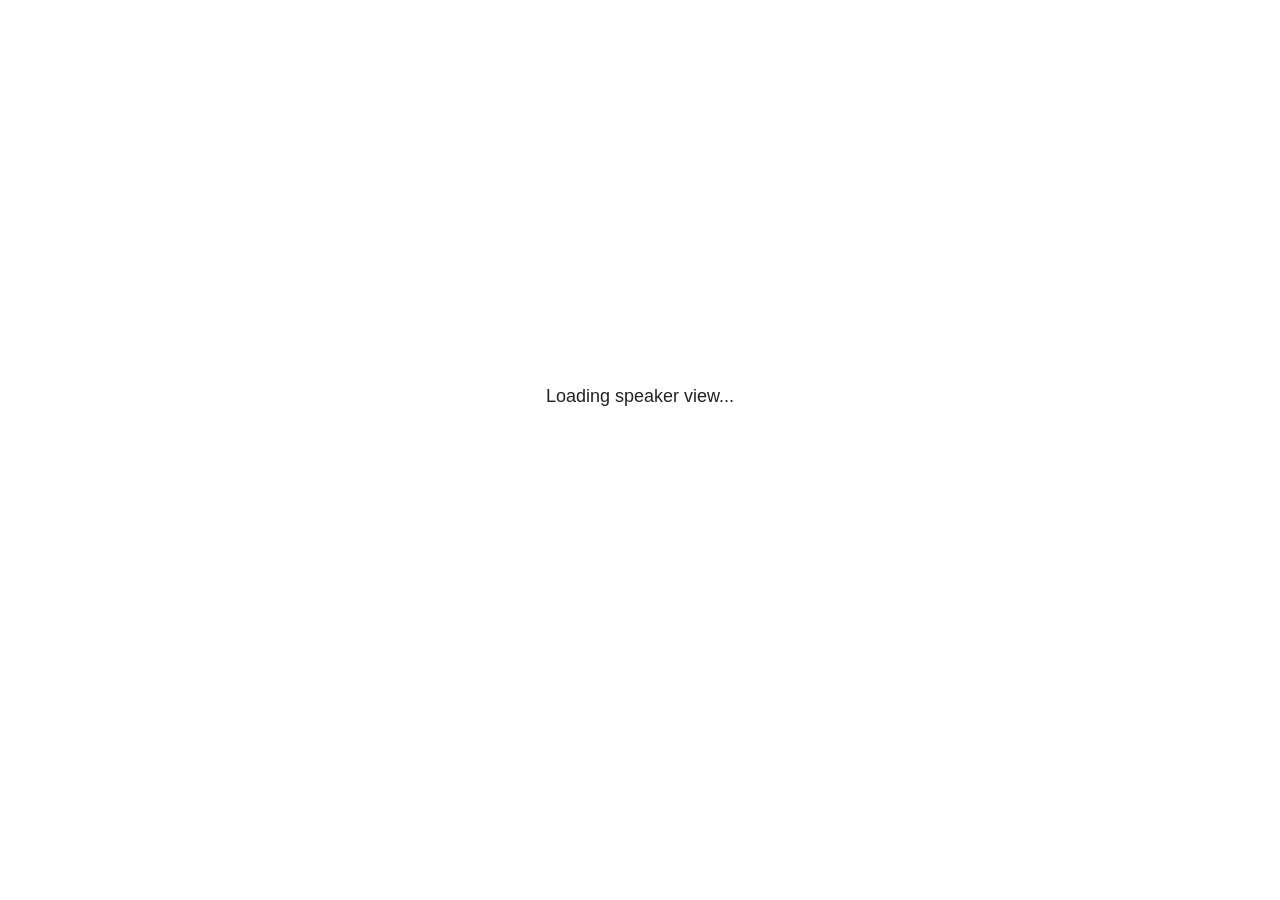
<file: documents/capacitacion-git/capacitacion-git_files/libs/revealjs/plugin/notes/speaker-view.html>
<!--
	NOTE: You need to build the notes plugin after making changes to this file.
-->
<html lang="en">
	<head>
		<meta charset="utf-8">

		<title>reveal.js - Speaker View</title>

		<style>
			body {
				font-family: Helvetica;
				font-size: 18px;
			}

			#current-slide,
			#upcoming-slide,
			#speaker-controls {
				padding: 6px;
				box-sizing: border-box;
				-moz-box-sizing: border-box;
			}

			#current-slide iframe,
			#upcoming-slide iframe {
				width: 100%;
				height: 100%;
				border: 1px solid #ddd;
			}

			#current-slide .label,
			#upcoming-slide .label {
				position: absolute;
				top: 10px;
				left: 10px;
				z-index: 2;
			}

			#connection-status {
				position: absolute;
				top: 0;
				left: 0;
				width: 100%;
				height: 100%;
				z-index: 20;
				padding: 30% 20% 20% 20%;
				font-size: 18px;
				color: #222;
				background: #fff;
				text-align: center;
				box-sizing: border-box;
				line-height: 1.4;
			}

			.overlay-element {
				height: 34px;
				line-height: 34px;
				padding: 0 10px;
				text-shadow: none;
				background: rgba( 220, 220, 220, 0.8 );
				color: #222;
				font-size: 14px;
			}

			.overlay-element.interactive:hover {
				background: rgba( 220, 220, 220, 1 );
			}

			#current-slide {
				position: absolute;
				width: 60%;
				height: 100%;
				top: 0;
				left: 0;
				padding-right: 0;
			}

			#upcoming-slide {
				position: absolute;
				width: 40%;
				height: 40%;
				right: 0;
				top: 0;
			}

			/* Speaker controls */
			#speaker-controls {
				position: absolute;
				top: 40%;
				right: 0;
				width: 40%;
				height: 60%;
				overflow: auto;
				font-size: 18px;
			}

				.speaker-controls-time.hidden,
				.speaker-controls-notes.hidden {
					display: none;
				}

				.speaker-controls-time .label,
				.speaker-controls-pace .label,
				.speaker-controls-notes .label {
					text-transform: uppercase;
					font-weight: normal;
					font-size: 0.66em;
					color: #666;
					margin: 0;
				}

				.speaker-controls-time, .speaker-controls-pace {
					border-bottom: 1px solid rgba( 200, 200, 200, 0.5 );
					margin-bottom: 10px;
					padding: 10px 16px;
					padding-bottom: 20px;
					cursor: pointer;
				}

				.speaker-controls-time .reset-button {
					opacity: 0;
					float: right;
					color: #666;
					text-decoration: none;
				}
				.speaker-controls-time:hover .reset-button {
					opacity: 1;
				}

				.speaker-controls-time .timer,
				.speaker-controls-time .clock {
					width: 50%;
				}

				.speaker-controls-time .timer,
				.speaker-controls-time .clock,
				.speaker-controls-time .pacing .hours-value,
				.speaker-controls-time .pacing .minutes-value,
				.speaker-controls-time .pacing .seconds-value {
					font-size: 1.9em;
				}

				.speaker-controls-time .timer {
					float: left;
				}

				.speaker-controls-time .clock {
					float: right;
					text-align: right;
				}

				.speaker-controls-time span.mute {
					opacity: 0.3;
				}

				.speaker-controls-time .pacing-title {
					margin-top: 5px;
				}

				.speaker-controls-time .pacing.ahead {
					color: blue;
				}

				.speaker-controls-time .pacing.on-track {
					color: green;
				}

				.speaker-controls-time .pacing.behind {
					color: red;
				}

				.speaker-controls-notes {
					padding: 10px 16px;
				}

				.speaker-controls-notes .value {
					margin-top: 5px;
					line-height: 1.4;
					font-size: 1.2em;
				}

			/* Layout selector */
			#speaker-layout {
				position: absolute;
				top: 10px;
				right: 10px;
				color: #222;
				z-index: 10;
			}
				#speaker-layout select {
					position: absolute;
					width: 100%;
					height: 100%;
					top: 0;
					left: 0;
					border: 0;
					box-shadow: 0;
					cursor: pointer;
					opacity: 0;

					font-size: 1em;
					background-color: transparent;

					-moz-appearance: none;
					-webkit-appearance: none;
					-webkit-tap-highlight-color: rgba(0, 0, 0, 0);
				}

				#speaker-layout select:focus {
					outline: none;
					box-shadow: none;
				}

			.clear {
				clear: both;
			}

			/* Speaker layout: Wide */
			body[data-speaker-layout="wide"] #current-slide,
			body[data-speaker-layout="wide"] #upcoming-slide {
				width: 50%;
				height: 45%;
				padding: 6px;
			}

			body[data-speaker-layout="wide"] #current-slide {
				top: 0;
				left: 0;
			}

			body[data-speaker-layout="wide"] #upcoming-slide {
				top: 0;
				left: 50%;
			}

			body[data-speaker-layout="wide"] #speaker-controls {
				top: 45%;
				left: 0;
				width: 100%;
				height: 50%;
				font-size: 1.25em;
			}

			/* Speaker layout: Tall */
			body[data-speaker-layout="tall"] #current-slide,
			body[data-speaker-layout="tall"] #upcoming-slide {
				width: 45%;
				height: 50%;
				padding: 6px;
			}

			body[data-speaker-layout="tall"] #current-slide {
				top: 0;
				left: 0;
			}

			body[data-speaker-layout="tall"] #upcoming-slide {
				top: 50%;
				left: 0;
			}

			body[data-speaker-layout="tall"] #speaker-controls {
				padding-top: 40px;
				top: 0;
				left: 45%;
				width: 55%;
				height: 100%;
				font-size: 1.25em;
			}

			/* Speaker layout: Notes only */
			body[data-speaker-layout="notes-only"] #current-slide,
			body[data-speaker-layout="notes-only"] #upcoming-slide {
				display: none;
			}

			body[data-speaker-layout="notes-only"] #speaker-controls {
				padding-top: 40px;
				top: 0;
				left: 0;
				width: 100%;
				height: 100%;
				font-size: 1.25em;
			}

			@media screen and (max-width: 1080px) {
				body[data-speaker-layout="default"] #speaker-controls {
					font-size: 16px;
				}
			}

			@media screen and (max-width: 900px) {
				body[data-speaker-layout="default"] #speaker-controls {
					font-size: 14px;
				}
			}

			@media screen and (max-width: 800px) {
				body[data-speaker-layout="default"] #speaker-controls {
					font-size: 12px;
				}
			}

		</style>
	</head>

	<body>

		<div id="connection-status">Loading speaker view...</div>

		<div id="current-slide"></div>
		<div id="upcoming-slide"><span class="overlay-element label">Upcoming</span></div>
		<div id="speaker-controls">
			<div class="speaker-controls-time">
				<h4 class="label">Time <span class="reset-button">Click to Reset</span></h4>
				<div class="clock">
					<span class="clock-value">0:00 AM</span>
				</div>
				<div class="timer">
					<span class="hours-value">00</span><span class="minutes-value">:00</span><span class="seconds-value">:00</span>
				</div>
				<div class="clear"></div>

				<h4 class="label pacing-title" style="display: none">Pacing – Time to finish current slide</h4>
				<div class="pacing" style="display: none">
					<span class="hours-value">00</span><span class="minutes-value">:00</span><span class="seconds-value">:00</span>
				</div>
			</div>

			<div class="speaker-controls-notes hidden">
				<h4 class="label">Notes</h4>
				<div class="value"></div>
			</div>
		</div>
		<div id="speaker-layout" class="overlay-element interactive">
			<span class="speaker-layout-label"></span>
			<select class="speaker-layout-dropdown"></select>
		</div>

		<script>

			(function() {

				var notes,
					notesValue,
					currentState,
					currentSlide,
					upcomingSlide,
					layoutLabel,
					layoutDropdown,
					pendingCalls = {},
					lastRevealApiCallId = 0,
					connected = false,
					whitelistedWindows = [window.opener];

				var SPEAKER_LAYOUTS = {
					'default': 'Default',
					'wide': 'Wide',
					'tall': 'Tall',
					'notes-only': 'Notes only'
				};

				setupLayout();

				var connectionStatus = document.querySelector( '#connection-status' );
				var connectionTimeout = setTimeout( function() {
					connectionStatus.innerHTML = 'Error connecting to main window.<br>Please try closing and reopening the speaker view.';
				}, 5000 );
;
				window.addEventListener( 'message', function( event ) {

					// Validate the origin of this message to prevent XSS
					if( window.location.origin !== event.origin && whitelistedWindows.indexOf( event.source ) === -1 ) {
						return;
					}

					clearTimeout( connectionTimeout );
					connectionStatus.style.display = 'none';

					var data = JSON.parse( event.data );

					// The overview mode is only useful to the reveal.js instance
					// where navigation occurs so we don't sync it
					if( data.state ) delete data.state.overview;

					// Messages sent by the notes plugin inside of the main window
					if( data && data.namespace === 'reveal-notes' ) {
						if( data.type === 'connect' ) {
							handleConnectMessage( data );
						}
						else if( data.type === 'state' ) {
							handleStateMessage( data );
						}
						else if( data.type === 'return' ) {
							pendingCalls[data.callId](data.result);
							delete pendingCalls[data.callId];
						}
					}
					// Messages sent by the reveal.js inside of the current slide preview
					else if( data && data.namespace === 'reveal' ) {
						if( /ready/.test( data.eventName ) ) {
							// Send a message back to notify that the handshake is complete
							window.opener.postMessage( JSON.stringify({ namespace: 'reveal-notes', type: 'connected'} ), '*' );
						}
						else if( /slidechanged|fragmentshown|fragmenthidden|paused|resumed/.test( data.eventName ) && currentState !== JSON.stringify( data.state ) ) {

							dispatchStateToMainWindow( data.state );

						}
					}

				} );

				/**
				 * Updates the presentation in the main window to match the state
				 * of the presentation in the notes window.
				 */
				const dispatchStateToMainWindow = debounce(( state ) => {
					window.opener.postMessage( JSON.stringify({ method: 'setState', args: [ state ]} ), '*' );
				}, 500);

				/**
				 * Asynchronously calls the Reveal.js API of the main frame.
				 */
				function callRevealApi( methodName, methodArguments, callback ) {

					var callId = ++lastRevealApiCallId;
					pendingCalls[callId] = callback;
					window.opener.postMessage( JSON.stringify( {
						namespace: 'reveal-notes',
						type: 'call',
						callId: callId,
						methodName: methodName,
						arguments: methodArguments
					} ), '*' );

				}

				/**
				 * Called when the main window is trying to establish a
				 * connection.
				 */
				function handleConnectMessage( data ) {

					if( connected === false ) {
						connected = true;

						setupIframes( data );
						setupKeyboard();
						setupNotes();
						setupTimer();
						setupHeartbeat();
					}

				}

				/**
				 * Called when the main window sends an updated state.
				 */
				function handleStateMessage( data ) {

					// Store the most recently set state to avoid circular loops
					// applying the same state
					currentState = JSON.stringify( data.state );

					// No need for updating the notes in case of fragment changes
					if ( data.notes ) {
						notes.classList.remove( 'hidden' );
						notesValue.style.whiteSpace = data.whitespace;
						if( data.markdown ) {
							notesValue.innerHTML = marked( data.notes );
						}
						else {
							notesValue.innerHTML = data.notes;
						}
					}
					else {
						notes.classList.add( 'hidden' );
					}

					// Update the note slides
					currentSlide.contentWindow.postMessage( JSON.stringify({ method: 'setState', args: [ data.state ] }), '*' );
					upcomingSlide.contentWindow.postMessage( JSON.stringify({ method: 'setState', args: [ data.state ] }), '*' );
					upcomingSlide.contentWindow.postMessage( JSON.stringify({ method: 'next' }), '*' );

				}

				// Limit to max one state update per X ms
				handleStateMessage = debounce( handleStateMessage, 200 );

				/**
				 * Forward keyboard events to the current slide window.
				 * This enables keyboard events to work even if focus
				 * isn't set on the current slide iframe.
				 *
				 * Block F5 default handling, it reloads and disconnects
				 * the speaker notes window.
				 */
				function setupKeyboard() {

					document.addEventListener( 'keydown', function( event ) {
						if( event.keyCode === 116 || ( event.metaKey && event.keyCode === 82 ) ) {
							event.preventDefault();
							return false;
						}
						currentSlide.contentWindow.postMessage( JSON.stringify({ method: 'triggerKey', args: [ event.keyCode ] }), '*' );
					} );

				}

				/**
				 * Creates the preview iframes.
				 */
				function setupIframes( data ) {

					var params = [
						'receiver',
						'progress=false',
						'history=false',
						'transition=none',
						'autoSlide=0',
						'backgroundTransition=none'
					].join( '&' );

					var urlSeparator = /\?/.test(data.url) ? '&' : '?';
					var hash = '#/' + data.state.indexh + '/' + data.state.indexv;
					var currentURL = data.url + urlSeparator + params + '&postMessageEvents=true' + hash;
					var upcomingURL = data.url + urlSeparator + params + '&controls=false' + hash;

					currentSlide = document.createElement( 'iframe' );
					currentSlide.setAttribute( 'width', 1280 );
					currentSlide.setAttribute( 'height', 1024 );
					currentSlide.setAttribute( 'src', currentURL );
					document.querySelector( '#current-slide' ).appendChild( currentSlide );

					upcomingSlide = document.createElement( 'iframe' );
					upcomingSlide.setAttribute( 'width', 640 );
					upcomingSlide.setAttribute( 'height', 512 );
					upcomingSlide.setAttribute( 'src', upcomingURL );
					document.querySelector( '#upcoming-slide' ).appendChild( upcomingSlide );

					whitelistedWindows.push( currentSlide.contentWindow, upcomingSlide.contentWindow );

				}

				/**
				 * Setup the notes UI.
				 */
				function setupNotes() {

					notes = document.querySelector( '.speaker-controls-notes' );
					notesValue = document.querySelector( '.speaker-controls-notes .value' );

				}

				/**
				 * We send out a heartbeat at all times to ensure we can
				 * reconnect with the main presentation window after reloads.
				 */
				function setupHeartbeat() {

					setInterval( () => {
						window.opener.postMessage( JSON.stringify({ namespace: 'reveal-notes', type: 'heartbeat'} ), '*' );
					}, 1000 );

				}

				function getTimings( callback ) {

					callRevealApi( 'getSlidesAttributes', [], function ( slideAttributes ) {
						callRevealApi( 'getConfig', [], function ( config ) {
							var totalTime = config.totalTime;
							var minTimePerSlide = config.minimumTimePerSlide || 0;
							var defaultTiming = config.defaultTiming;
							if ((defaultTiming == null) && (totalTime == null)) {
								callback(null);
								return;
							}
							// Setting totalTime overrides defaultTiming
							if (totalTime) {
								defaultTiming = 0;
							}
							var timings = [];
							for ( var i in slideAttributes ) {
								var slide = slideAttributes[ i ];
								var timing = defaultTiming;
								if( slide.hasOwnProperty( 'data-timing' )) {
									var t = slide[ 'data-timing' ];
									timing = parseInt(t);
									if( isNaN(timing) ) {
										console.warn("Could not parse timing '" + t + "' of slide " + i + "; using default of " + defaultTiming);
										timing = defaultTiming;
									}
								}
								timings.push(timing);
							}
							if ( totalTime ) {
								// After we've allocated time to individual slides, we summarize it and
								// subtract it from the total time
								var remainingTime = totalTime - timings.reduce( function(a, b) { return a + b; }, 0 );
								// The remaining time is divided by the number of slides that have 0 seconds
								// allocated at the moment, giving the average time-per-slide on the remaining slides
								var remainingSlides = (timings.filter( function(x) { return x == 0 }) ).length
								var timePerSlide = Math.round( remainingTime / remainingSlides, 0 )
								// And now we replace every zero-value timing with that average
								timings = timings.map( function(x) { return (x==0 ? timePerSlide : x) } );
							}
							var slidesUnderMinimum = timings.filter( function(x) { return (x < minTimePerSlide) } ).length
							if ( slidesUnderMinimum ) {
								message = "The pacing time for " + slidesUnderMinimum + " slide(s) is under the configured minimum of " + minTimePerSlide + " seconds. Check the data-timing attribute on individual slides, or consider increasing the totalTime or minimumTimePerSlide configuration options (or removing some slides).";
								alert(message);
							}
							callback( timings );
						} );
					} );

				}

				/**
				 * Return the number of seconds allocated for presenting
				 * all slides up to and including this one.
				 */
				function getTimeAllocated( timings, callback ) {

					callRevealApi( 'getSlidePastCount', [], function ( currentSlide ) {
						var allocated = 0;
						for (var i in timings.slice(0, currentSlide + 1)) {
							allocated += timings[i];
						}
						callback( allocated );
					} );

				}

				/**
				 * Create the timer and clock and start updating them
				 * at an interval.
				 */
				function setupTimer() {

					var start = new Date(),
					timeEl = document.querySelector( '.speaker-controls-time' ),
					clockEl = timeEl.querySelector( '.clock-value' ),
					hoursEl = timeEl.querySelector( '.hours-value' ),
					minutesEl = timeEl.querySelector( '.minutes-value' ),
					secondsEl = timeEl.querySelector( '.seconds-value' ),
					pacingTitleEl = timeEl.querySelector( '.pacing-title' ),
					pacingEl = timeEl.querySelector( '.pacing' ),
					pacingHoursEl = pacingEl.querySelector( '.hours-value' ),
					pacingMinutesEl = pacingEl.querySelector( '.minutes-value' ),
					pacingSecondsEl = pacingEl.querySelector( '.seconds-value' );

					var timings = null;
					getTimings( function ( _timings ) {

						timings = _timings;
						if (_timings !== null) {
							pacingTitleEl.style.removeProperty('display');
							pacingEl.style.removeProperty('display');
						}

						// Update once directly
						_updateTimer();

						// Then update every second
						setInterval( _updateTimer, 1000 );

					} );


					function _resetTimer() {

						if (timings == null) {
							start = new Date();
							_updateTimer();
						}
						else {
							// Reset timer to beginning of current slide
							getTimeAllocated( timings, function ( slideEndTimingSeconds ) {
								var slideEndTiming = slideEndTimingSeconds * 1000;
								callRevealApi( 'getSlidePastCount', [], function ( currentSlide ) {
									var currentSlideTiming = timings[currentSlide] * 1000;
									var previousSlidesTiming = slideEndTiming - currentSlideTiming;
									var now = new Date();
									start = new Date(now.getTime() - previousSlidesTiming);
									_updateTimer();
								} );
							} );
						}

					}

					timeEl.addEventListener( 'click', function() {
						_resetTimer();
						return false;
					} );

					function _displayTime( hrEl, minEl, secEl, time) {

						var sign = Math.sign(time) == -1 ? "-" : "";
						time = Math.abs(Math.round(time / 1000));
						var seconds = time % 60;
						var minutes = Math.floor( time / 60 ) % 60 ;
						var hours = Math.floor( time / ( 60 * 60 )) ;
						hrEl.innerHTML = sign + zeroPadInteger( hours );
						if (hours == 0) {
							hrEl.classList.add( 'mute' );
						}
						else {
							hrEl.classList.remove( 'mute' );
						}
						minEl.innerHTML = ':' + zeroPadInteger( minutes );
						if (hours == 0 && minutes == 0) {
							minEl.classList.add( 'mute' );
						}
						else {
							minEl.classList.remove( 'mute' );
						}
						secEl.innerHTML = ':' + zeroPadInteger( seconds );
					}

					function _updateTimer() {

						var diff, hours, minutes, seconds,
						now = new Date();

						diff = now.getTime() - start.getTime();

						clockEl.innerHTML = now.toLocaleTimeString( 'en-US', { hour12: true, hour: '2-digit', minute:'2-digit' } );
						_displayTime( hoursEl, minutesEl, secondsEl, diff );
						if (timings !== null) {
							_updatePacing(diff);
						}

					}

					function _updatePacing(diff) {

						getTimeAllocated( timings, function ( slideEndTimingSeconds ) {
							var slideEndTiming = slideEndTimingSeconds * 1000;

							callRevealApi( 'getSlidePastCount', [], function ( currentSlide ) {
								var currentSlideTiming = timings[currentSlide] * 1000;
								var timeLeftCurrentSlide = slideEndTiming - diff;
								if (timeLeftCurrentSlide < 0) {
									pacingEl.className = 'pacing behind';
								}
								else if (timeLeftCurrentSlide < currentSlideTiming) {
									pacingEl.className = 'pacing on-track';
								}
								else {
									pacingEl.className = 'pacing ahead';
								}
								_displayTime( pacingHoursEl, pacingMinutesEl, pacingSecondsEl, timeLeftCurrentSlide );
							} );
						} );
					}

				}

				/**
				 * Sets up the speaker view layout and layout selector.
				 */
				function setupLayout() {

					layoutDropdown = document.querySelector( '.speaker-layout-dropdown' );
					layoutLabel = document.querySelector( '.speaker-layout-label' );

					// Render the list of available layouts
					for( var id in SPEAKER_LAYOUTS ) {
						var option = document.createElement( 'option' );
						option.setAttribute( 'value', id );
						option.textContent = SPEAKER_LAYOUTS[ id ];
						layoutDropdown.appendChild( option );
					}

					// Monitor the dropdown for changes
					layoutDropdown.addEventListener( 'change', function( event ) {

						setLayout( layoutDropdown.value );

					}, false );

					// Restore any currently persisted layout
					setLayout( getLayout() );

				}

				/**
				 * Sets a new speaker view layout. The layout is persisted
				 * in local storage.
				 */
				function setLayout( value ) {

					var title = SPEAKER_LAYOUTS[ value ];

					layoutLabel.innerHTML = 'Layout' + ( title ? ( ': ' + title ) : '' );
					layoutDropdown.value = value;

					document.body.setAttribute( 'data-speaker-layout', value );

					// Persist locally
					if( supportsLocalStorage() ) {
						window.localStorage.setItem( 'reveal-speaker-layout', value );
					}

				}

				/**
				 * Returns the ID of the most recently set speaker layout
				 * or our default layout if none has been set.
				 */
				function getLayout() {

					if( supportsLocalStorage() ) {
						var layout = window.localStorage.getItem( 'reveal-speaker-layout' );
						if( layout ) {
							return layout;
						}
					}

					// Default to the first record in the layouts hash
					for( var id in SPEAKER_LAYOUTS ) {
						return id;
					}

				}

				function supportsLocalStorage() {

					try {
						localStorage.setItem('test', 'test');
						localStorage.removeItem('test');
						return true;
					}
					catch( e ) {
						return false;
					}

				}

				function zeroPadInteger( num ) {

					var str = '00' + parseInt( num );
					return str.substring( str.length - 2 );

				}

				/**
				 * Limits the frequency at which a function can be called.
				 */
				function debounce( fn, ms ) {

					var lastTime = 0,
						timeout;

					return function() {

						var args = arguments;
						var context = this;

						clearTimeout( timeout );

						var timeSinceLastCall = Date.now() - lastTime;
						if( timeSinceLastCall > ms ) {
							fn.apply( context, args );
							lastTime = Date.now();
						}
						else {
							timeout = setTimeout( function() {
								fn.apply( context, args );
								lastTime = Date.now();
							}, ms - timeSinceLastCall );
						}

					}

				}

			})();

		</script>
	</body>
</html>
</file>
